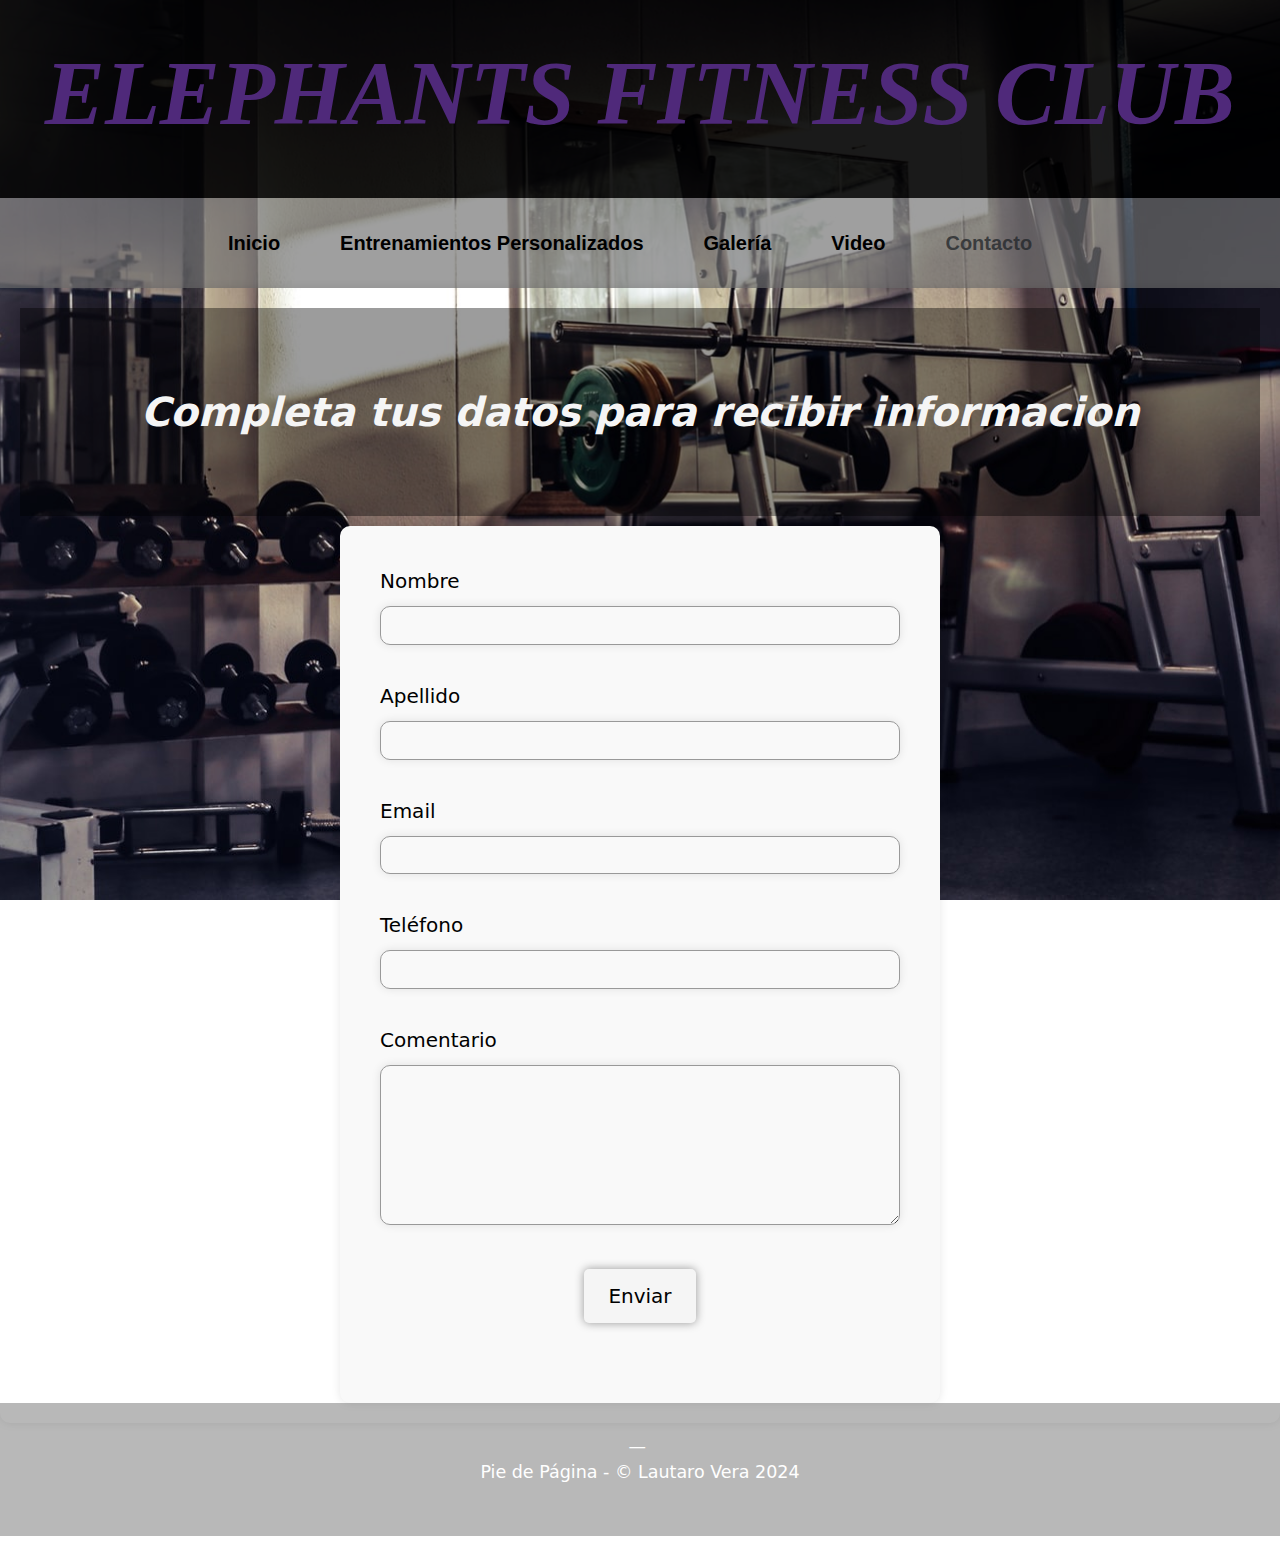
<file: contacto.html>
<!DOCTYPE html>
<html lang="es">
  <head>
    <meta charset="UTF-8" />
    <meta name="viewport" content="width=device-width, initial-scale=1" />
    <link rel="stylesheet" href="./css/bootstrap.min.css" />
    <link rel="preconnect" href="https://fonts.googleapis.com" />
    <link rel="preconnect" href="https://fonts.gstatic.com" crossorigin />
    <link
      href="https://fonts.googleapis.com/css2?family=Libre+Franklin:ital,wght@0,100..900;1,100..900&display=swap"
      rel="stylesheet"
    />
    <link
      rel="stylesheet"
      href="https://cdnjs.cloudflare.com/ajax/libs/animate.css/4.1.1/animate.min.css"
    />
      <title>Contacto - Elephants Fitness Club</title>
    <link rel="stylesheet" href="estilo.css" />
  </head>
  <body>
    <header class="encabezado">
      <h1 class="animate__animated animate__slideInLeft display-2">
        <strong><em> ELEPHANTS FITNESS CLUB</em></strong>
      </h1>
    </header>
    <nav class="menu">
      <ul class="nav nav-pills justify-content-center">
        <li class="nav-item">
          <a class="nav-link" href="index.html"
            >Inicio</a
          >
        </li>
          <li class="nav-item">
              <a class="nav-link" href="index.html">Entrenamientos Personalizados</a>
          </li>
          <li class="nav-item">
              <a class="nav-link " href="galeria.html">Galería</a>
          </li>
          <li class="nav-item">
              <a class="nav-link" href="video.html">Video</a>
          </li>
          <li class="nav-item">
              <a class="nav-link disabled" href="contacto.html">Contacto</a>
          </li>
      </ul>
  </nav>
    <main>
      <div class="formulario-seccion">
      <div class="columna left">
        <div class="dato">
        <h2 class="contacto bold-italic"><em>Completa tus datos para recibir informacion</em></h2></div>
        <form
          action="https://formspree.io/f/xoqgbpwp"
          method="POST"
          class="formulario"
        >
          <p>
            <label for="nombre">Nombre</label>
            <input type="text" name="nombre" required />
          </p>
          <p>
            <label for="apellido">Apellido</label>
            <input type="text" name="apellido" required />
          </p>
          <p>
            <label for="email">Email</label>
            <input type="email" name="email" required />
          </p>
          <p>
            <label for="telefono">Teléfono</label>
            <input type="number" name="telefono" />
          </p>
          <p>
            <label for="comentario">Comentario</label>
            <textarea id="comentario" name="comentario"></textarea>
          </p>
          <p class="acciones"><input type="submit" value="Enviar" /></p>
        </form>
        <script
          src="https://formspree.io/js/formbutton-v1.min.js"
          defer
        ></script>
      </div>
    </div>
    </main>
    <footer class="pie py-4 text-white text-center blockquote-footer">
      <p>Pie de Página - &copy; Lautaro Vera 2024</p>
    </footer>
    <script
      src="https://cdn.jsdelivr.net/npm/@popperjs/core@2.11.8/dist/umd/popper.min.js"
      integrity="sha384-I7E8VVD/ismYTF4hNIPjVp/Zjvgyol6VFvRkX/vR+Vc4jQkC+hVqc2pM8ODewa9r"
      crossorigin="anonymous"
    ></script>
    <script src="./js/bootstrap.min.js"></script>
  </body>
</html>
</file>
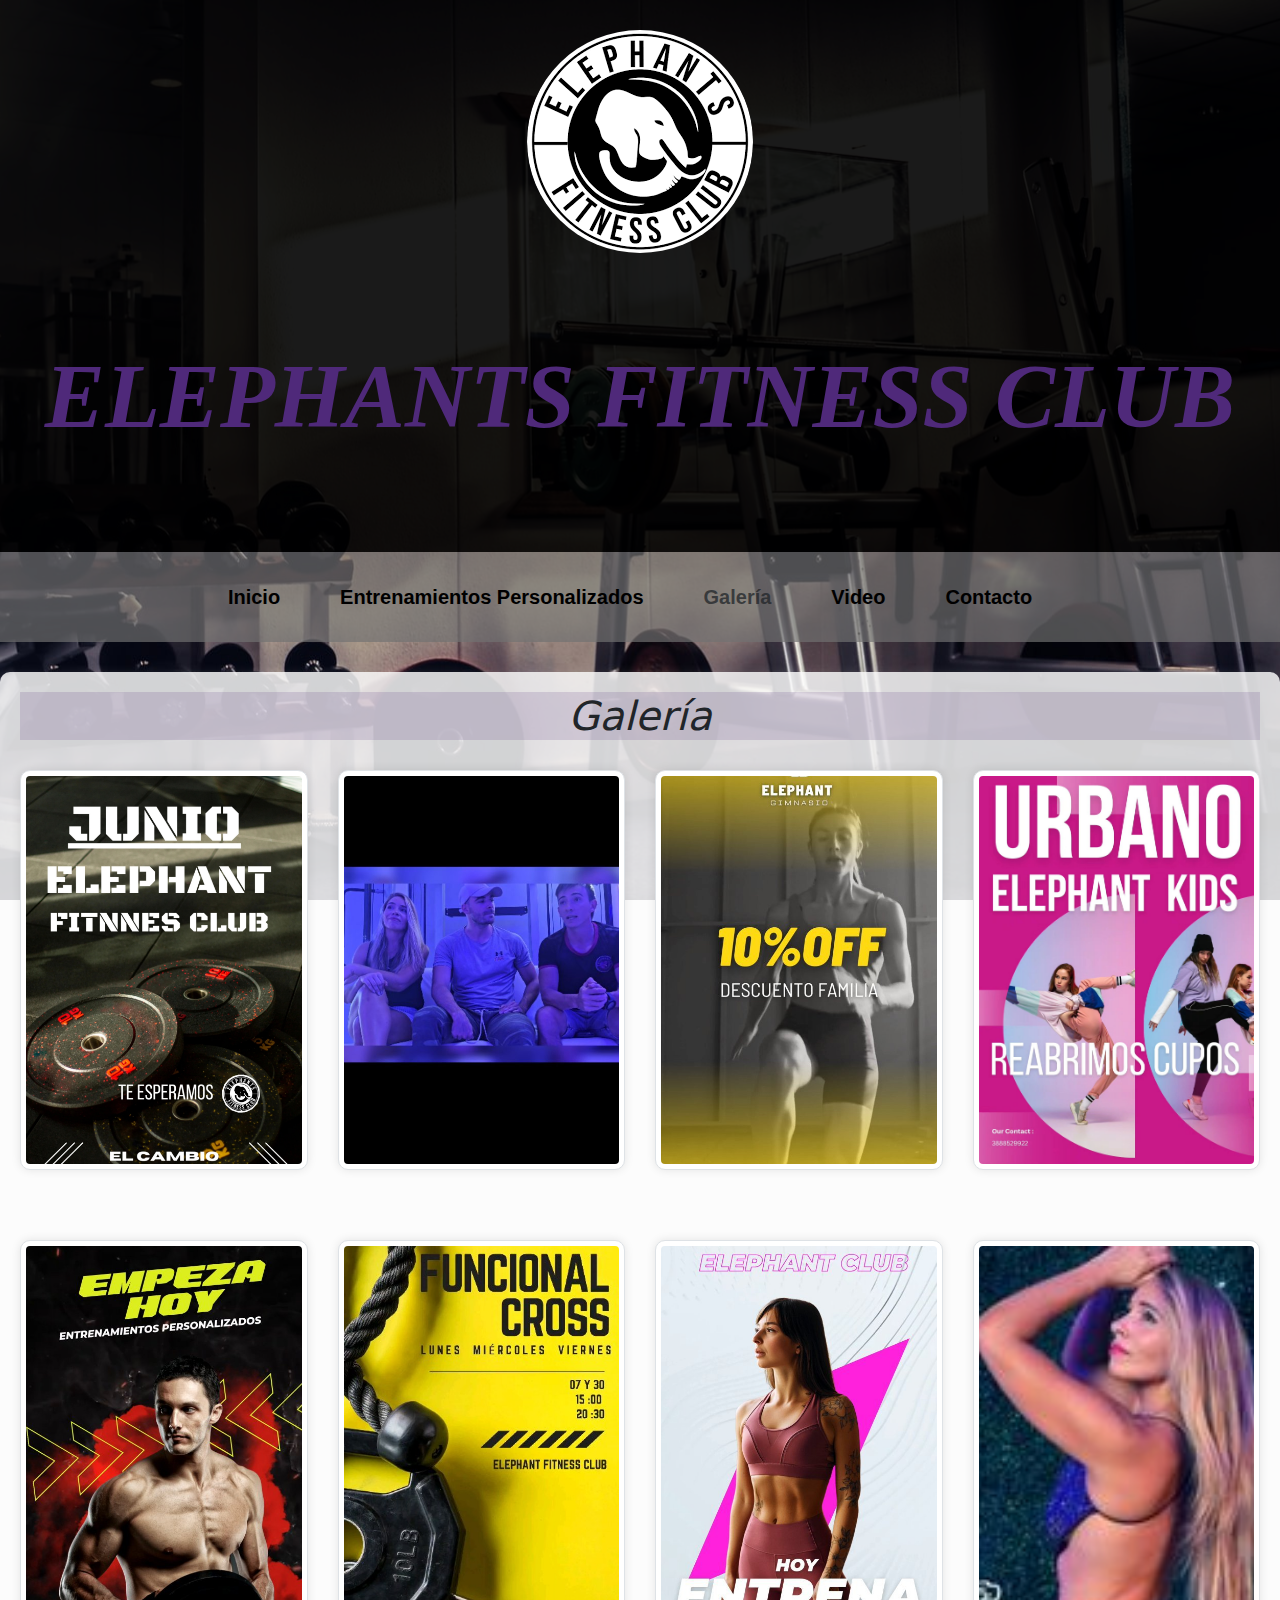
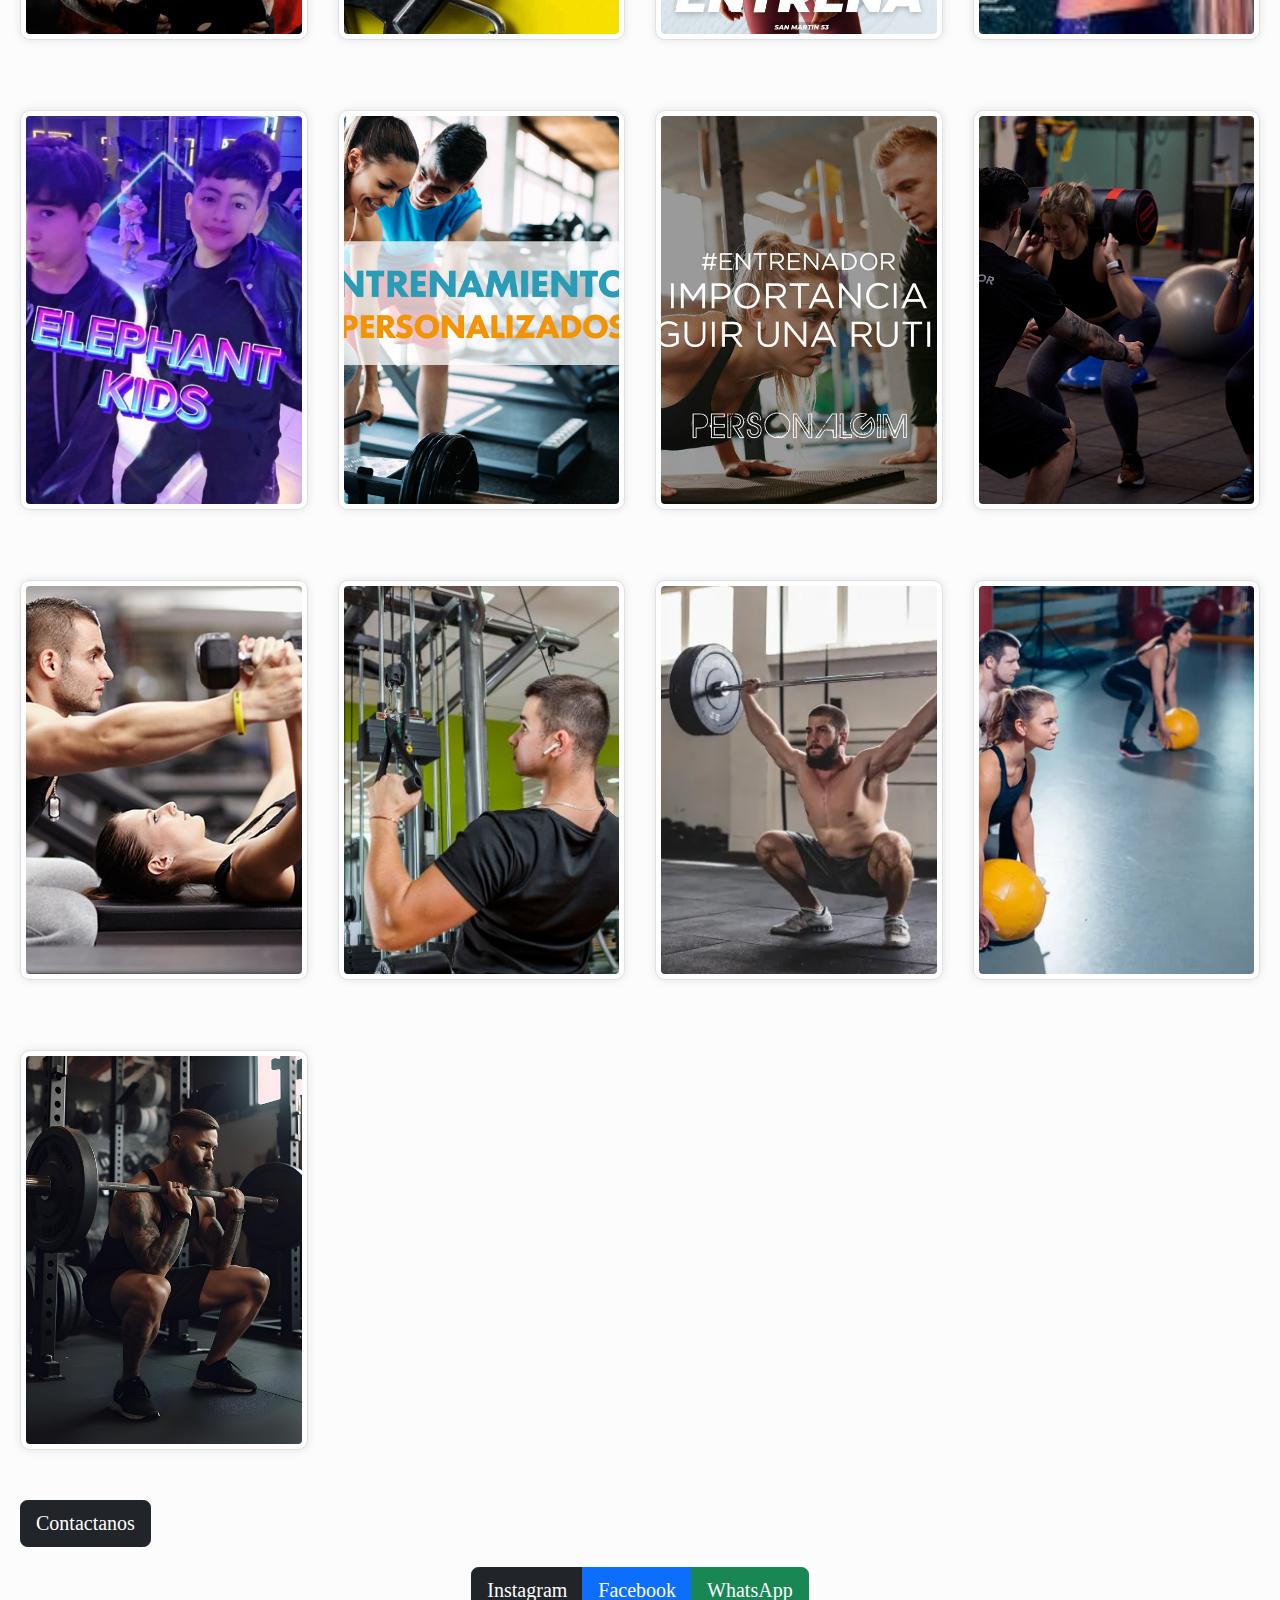
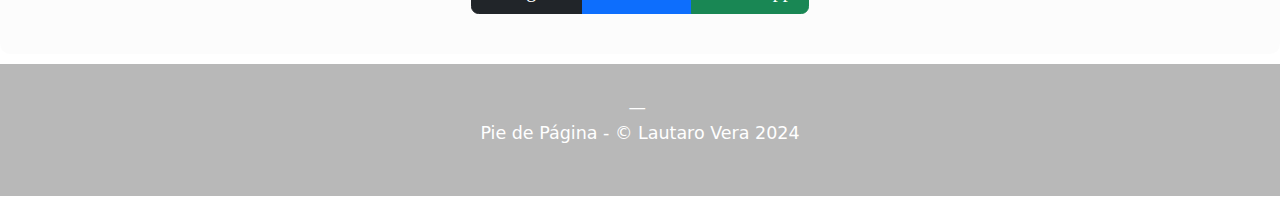
<file: galeria.html>
<!DOCTYPE html>
<html lang="es">
  <head>
    <meta charset="UTF-8" />
    <meta name="viewport" content="width=device-width, initial-scale=1.0" />
    <title>Elephants Fitness Club</title>
    <link rel="stylesheet" href="./css/bootstrap.min.css" />
    <link
      rel="stylesheet"
      href="./normalize.css-master/normalize.css-master/normalize.css"
    />
    <link rel="preconnect" href="https://fonts.googleapis.com" />
    <link rel="preconnect" href="https://fonts.gstatic.com" crossorigin />
    <link
      href="https://fonts.googleapis.com/css2?family=Libre+Franklin:ital,wght@0,100..900;1,100..900&display=swap"
      rel="stylesheet"
    />
    <link
      rel="stylesheet"
      href="https://cdnjs.cloudflare.com/ajax/libs/animate.css/4.1.1/animate.min.css"
    />
    <link rel="stylesheet" href="estilo.css" />
  </head>
  <body class="galeria">
    <header class="encabezado">
      <img
        src="img/logo.png"
        alt="Logo de Elephants Fitness Club"
        class="logo animate__animated animate__fadeInDown"
      />
      <h1 class="animate__animated animate__fadeInDown display-2">
        ELEPHANTS FITNESS CLUB
      </h1>
    </header>
    <nav class="menu">
      <ul class="nav nav-pills justify-content-center">
        <li class="nav-item">
          <a class="nav-link" href="index.html"
            >Inicio</a
          >
        </li>
        <li class="nav-item">
          <a class="nav-link" href="entranamientosP.html"
            >Entrenamientos Personalizados</a
          >
        </li>
        <li class="nav-item">
          <a class="nav-link disabled" href="galeria.html">Galería</a>
        </li>
        <li class="nav-item">
          <a class="nav-link" href="video.html">Video</a>
        </li>
        <li class="nav-item">
          <a class="nav-link" href="contacto.html">Contacto</a>
        </li>
      </ul>
    </nav>
    <section id="seccion2" class="seccion my-4">
      <h2 class="h2 text-bg"><i>Galería</i></h2>
      <article class="contenido__img">
        <div class="row">
          <div class="col-md-6 col-lg-3 mb-4">
            <img
              src="./img/Screenshot_20240603_120304_WhatsApp.jpg"
              alt="Descripción de la imagen"
              class="img-fluid imagen img-thumbnail"
            />
          </div>
          <div class="col-md-6 col-lg-3 mb-4">
            <img
              src="./img/elephantclub (@elephant_fitness_club) • Fotos y vídeos de Instagram_files/409359299_375245828230918_8737225540771713475_n.jpg"
              alt="Descripción de la imagen"
              class="img-fluid imagen img-thumbnail"
            />
          </div>
          <div class="col-md-6 col-lg-3 mb-4">
            <img
              src="./img/elephantclub (@elephant_fitness_club) • Fotos y vídeos de Instagram_files/400237089_3566020650345308_3366899465696254288_n.jpg"
              alt="Descripción de la imagen"
              class="img-fluid imagen img-thumbnail"
            />
          </div>
          <div class="col-md-6 col-lg-3 mb-4">
            <img
              src="./img/elephantclub (@elephant_fitness_club) • Fotos y vídeos de Instagram_files/400126669_7305741506116051_6968380658721160248_n.heic"
              alt="Descripción de la imagen"
              class="img-fluid imagen img-thumbnail"
            />
          </div>
          <div class="col-md-6 col-lg-3 mb-4">
            <img
              src="./img/elephantclub (@elephant_fitness_club) • Fotos y vídeos de Instagram_files/400288930_3189009478067616_7013332895519526458_n.jpg"
              alt="Descripción de la imagen"
              class="img-fluid imagen img-thumbnail"
            />
          </div>
          <div class="col-md-6 col-lg-3 mb-4">
            <img
              src="./img/elephantclub (@elephant_fitness_club) • Fotos y vídeos de Instagram_files/400811059_211629901958393_8849694168296195479_n.jpg"
              alt="Descripción de la imagen"
              class="img-fluid imagen img-thumbnail"
            />
          </div>
          <div class="col-md-6 col-lg-3 mb-4">
            <img
              src="./img/elephantclub (@elephant_fitness_club) • Fotos y vídeos de Instagram_files/403946082_1812807585800120_5675956454085510309_n.jpg"
              alt="Descripción de la imagen"
              class="img-fluid imagen img-thumbnail"
            />
          </div>
          <div class="col-md-6 col-lg-3 mb-4">
            <img
              src="./img/elephantclub (@elephant_fitness_club) • Fotos y vídeos de Instagram_files/409613750_733644418783365_903581038033290661_n.jpg"
              alt="Descripción de la imagen"
              class="img-fluid imagen img-thumbnail"
            />
          </div>
          <div class="col-md-6 col-lg-3 mb-4">
            <img
              src="./img/elephantclub (@elephant_fitness_club) • Fotos y vídeos de Instagram_files/438852578_1584962162342303_7525057507429327637_n.jpg"
              alt="Descripción de la imagen"
              class="img-fluid imagen img-thumbnail"
            />
          </div>
          <div class="col-md-6 col-lg-3 mb-4">
            <img
              src="./img/entrenamiento-personalizado-blog.jpg"
              alt="Descripción de la imagen"
              class="img-fluid imagen img-thumbnail"
            />
          </div>
          <div class="col-md-6 col-lg-3 mb-4">
            <img
              src="./img/Gimnasio-con-entrenamiento-físico-personalizado.jpg"
              alt="Gimnasio con entrenamiento físico personalizado"
              class="img-fluid imagen img-thumbnail"
            />
          </div>
          <div class="col-md-6 col-lg-3 mb-4">
            <img
              src="./img/SVF06533-1.jpg"
              alt="SVF06533"
              class="img-fluid imagen img-thumbnail"
            />
          </div>
          <div class="col-md-6 col-lg-3 mb-4">
            <img
              src="./img/portada3.jpg"
              alt="Portada"
              class="img-fluid imagen img-thumbnail"
            />
          </div>
          <div class="col-md-6 col-lg-3 mb-4">
            <img
              src="./img/freepik-export-202405300142002c3Z.jpeg"
              alt="freepik"
              class="img-fluid imagen img-thumbnail"
            />
          </div>
          <div class="col-md-6 col-lg-3 mb-4">
            <img
               width="200%" src="./img/PORTADAS-CURSOS-ACADEMY-4.jpg"
              alt=""
              class="img-fluid imagen img-thumbnail"
            />
          </div>
          <div class="col-md-6 col-lg-3 mb-4">
            <img
            width="200%" src="./img/depositphotos_175920768-stock-photo-athletes-squat-with-the-ball.jpg"
              alt=""
              class="img-fluid imagen img-thumbnail"
            />
          </div>
          <div class="col-md-6 col-lg-3 mb-4">
            <img
              src="./img/handsome-young-man-working-out-with-barbell-gym_1142-40544.jpg"
              alt="handsome"
              class="img-fluid imagen img-thumbnail"
            />
          </div>
        </div>
        <p>
          <a  class="btn btn-success btn-dark "  href="contacto.html">Contactanos</a>
          <div class="text-center">
            <div class="btn-group">
            <a class="btn btn-info btn-dark" href="https://www.instagram.com/elephant_fitness_club/" target="_blank">Instagram</a>
            <a class="btn btn-primary btn-xs" href="https://www.facebook.com/profile.php?id=100064335480495&locale=es_LA" target="_blank">Facebook</a>
            <a class="btn btn-success" href="https://wa.me/+5493888528712" target="_blank">WhatsApp</a>
          </div>
          </div>
        </p>
      </article>
    </section>
    <footer class="pie py-4 text-white text-center blockquote-footer">
      <p>Pie de Página - &copy; Lautaro Vera 2024</p>
    </footer>
    <script
      src="https://cdn.jsdelivr.net/npm/@popperjs/core@2.11.8/dist/umd/popper.min.js"
      integrity="sha384-I7E8VVD/ismYTF4hNIPjVp/Zjvgyol6VFvRkX/vR+Vc4jQkC+hVqc2pM8ODewa9r"
      crossorigin="anonymous"
    ></script>
    <script src="./js/bootstrap.min.js"></script>
    <!-- Lightbox container -->
<div id="lightbox" class="lightbox">
  <span class="close">&times;</span>
  <img class="lightbox-content" id="lightbox-img">
</div>

<script>
  document.addEventListener('DOMContentLoaded', function() {
    const images = document.querySelectorAll('.imagen');
    const lightbox = document.getElementById('lightbox');
    const lightboxImg = document.getElementById('lightbox-img');
    const close = document.querySelector('.close');

    images.forEach(image => {
      image.addEventListener('click', function() {
        lightbox.style.display = 'block';
        lightboxImg.src = this.src;
      });
    });

    close.addEventListener('click', function() {
      lightbox.style.display = 'none';
    });

    lightbox.addEventListener('click', function(e) {
      if (e.target !== lightboxImg) {
        lightbox.style.display = 'none';
      }
    });
  });
</script>

  </body>
</html>
</file>
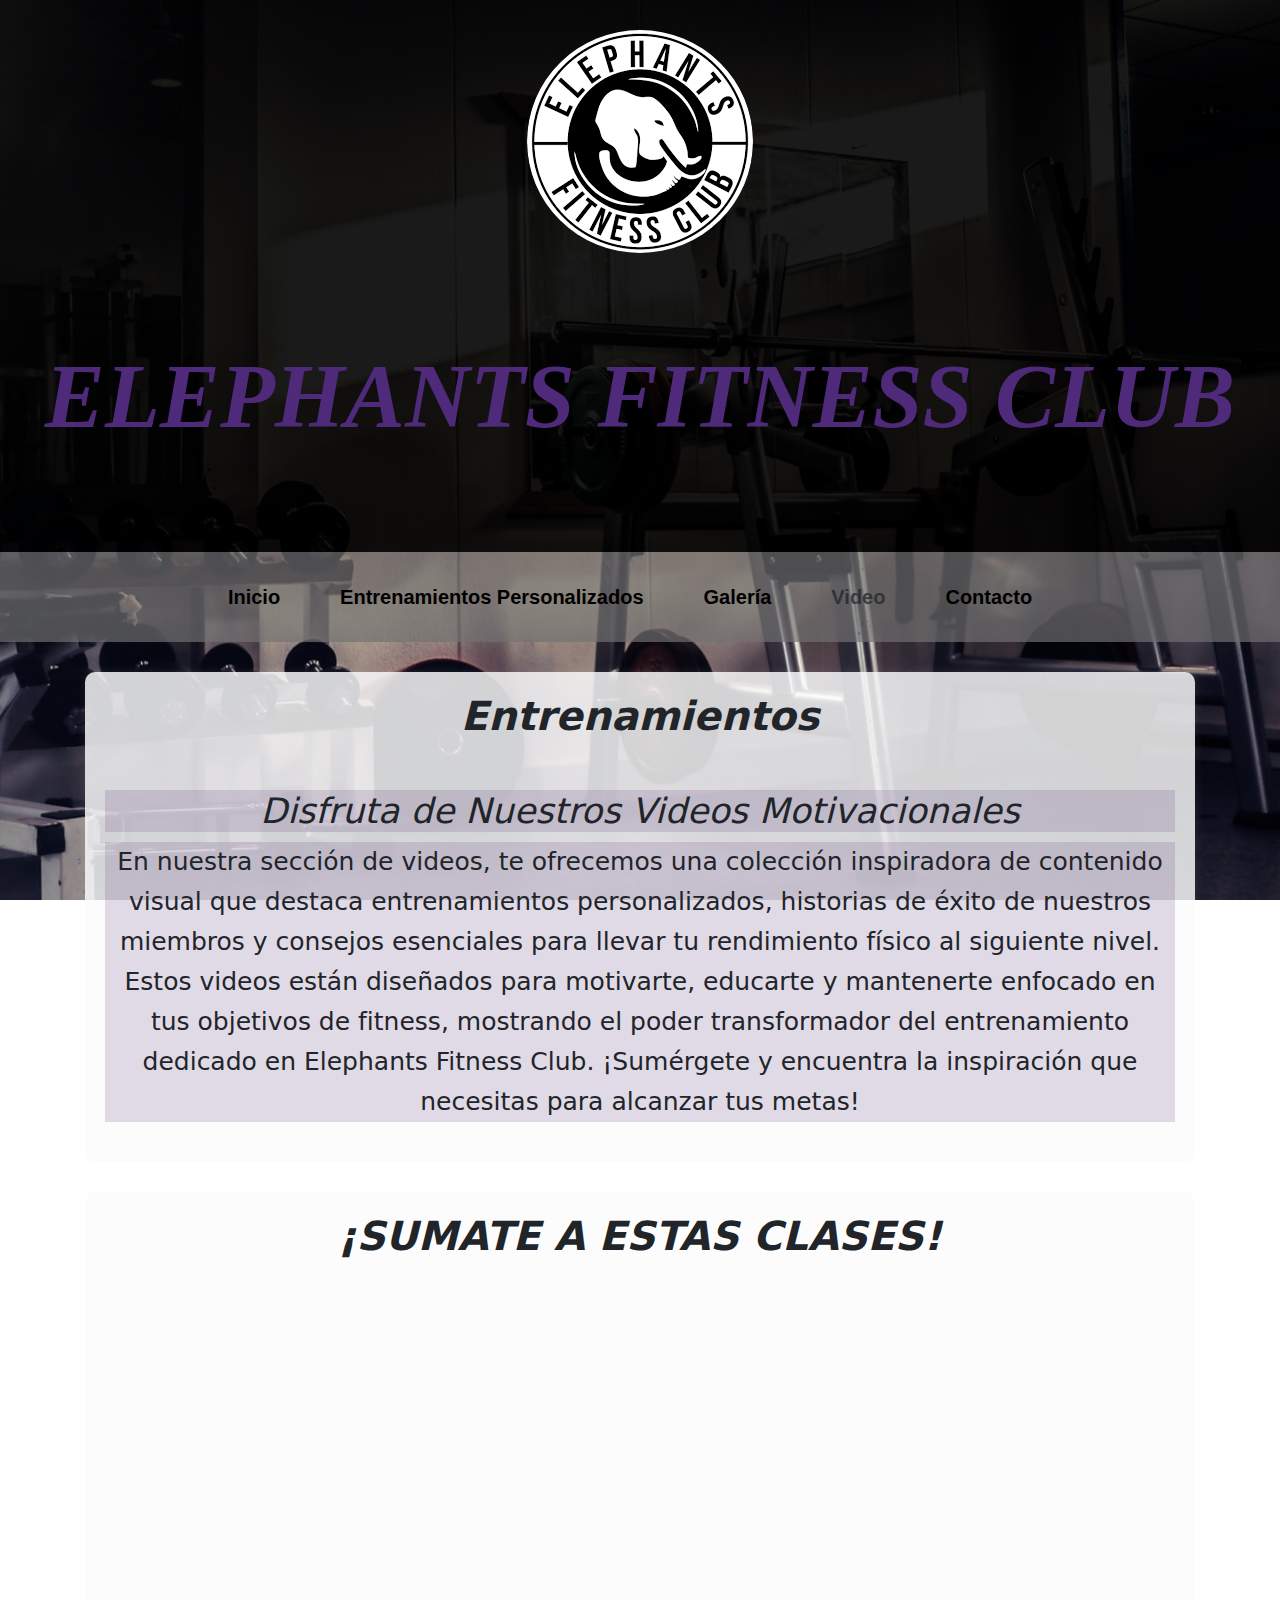
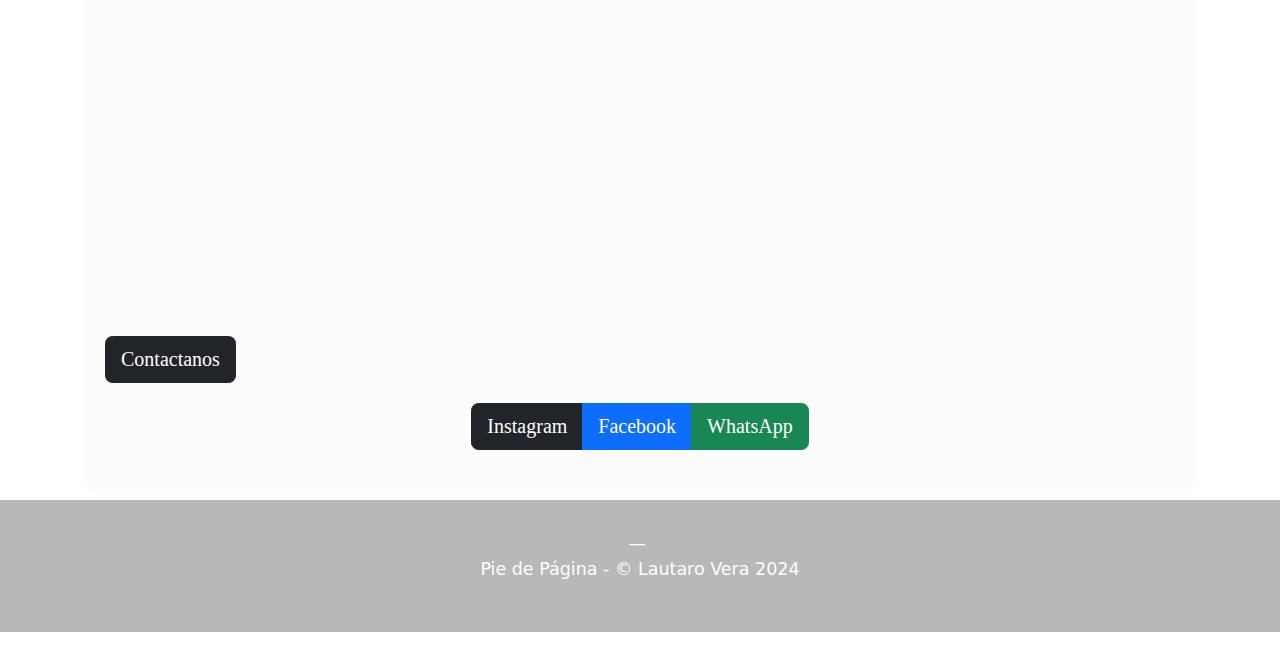
<file: video.html>
<!DOCTYPE html>
<html lang="es">
  <head>
    <meta charset="UTF-8" />
    <meta name="viewport" content="width=device-width, initial-scale=1.0" />
    <title>Elephants Fitness Club</title>
    <link rel="stylesheet" href="./css/bootstrap.min.css" />
    <link
      rel="stylesheet"
      href="./normalize.css-master/normalize.css-master/normalize.css"
    />
    <link rel="preconnect" href="https://fonts.googleapis.com" />
    <link rel="preconnect" href="https://fonts.gstatic.com" crossorigin />
    <link
      href="https://fonts.googleapis.com/css2?family=Libre+Franklin:ital,wght@0,100..900;1,100..900&display=swap"
      rel="stylesheet"
    />
    <link
      rel="stylesheet"
      href="https://cdnjs.cloudflare.com/ajax/libs/animate.css/4.1.1/animate.min.css"
    />
    <link rel="stylesheet" href="estilo.css" />
  </head>
  <body>
    <header class="encabezado">
      <img
        src="img/logo.png"
        alt="Logo de Elephants Fitness Club"
        class="logo animate__animated animate__fadeInDown"
      />
      <h1 class="animate__animated animate__fadeInDown display-2">
        ELEPHANTS FITNESS CLUB
      </h1>
    </header>
    <nav class="menu">
      <ul class="nav nav-pills justify-content-center">
        <li class="nav-item">
          <a class="nav-link" href="index.html"
            >Inicio</a
          >
        </li>
        <li class="nav-item">
          <a class="nav-link" href="entranamientosP.html"
            >Entrenamientos Personalizados</a
          >
        </li>
        <li class="nav-item">
          <a class="nav-link" href="galeria.html">Galería</a>
        </li>
        <li class="nav-item">
          <a class="nav-link disabled" href="video.html">Video</a>
        </li>
        <li class="nav-item">
          <a class="nav-link" href="contacto.html">Contacto</a>
        </li>
      </ul>
    </nav>
    <main class="container">
      <section id="seccion1" class="seccion my-4">
        <h2 class="h2"><strong><i>Entrenamientos</i></strong></h2>
        <br>
        <article class="contenido">
          <h3><i>Disfruta de Nuestros Videos Motivacionales</i></h3>
          <div class="text-bg">
          <p class="lead">
            <b>En nuestra sección de videos, te ofrecemos una colección inspiradora de contenido visual que destaca entrenamientos personalizados, historias de éxito de nuestros miembros y consejos esenciales para llevar tu rendimiento físico al siguiente nivel. Estos videos están diseñados para motivarte, educarte y mantenerte enfocado en tus objetivos de fitness, mostrando el poder transformador del entrenamiento dedicado en Elephants Fitness Club. ¡Sumérgete y encuentra la inspiración que necesitas para alcanzar tus metas!</b>
          </p>
        </div>
        </article>
      </section>
      <section id="seccion3" class="seccion my-4">
        <h2 class="h2 bold-italic">¡SUMATE A ESTAS CLASES!</h2>
        <br>
        <article class="contenido">
          <div class="embed-responsive embed-responsive-16by9">
          <script async src="//www.instagram.com/embed.js"></script>
            <iframe
            width="350" height="300"
              class="embed-responsive-item"
              src="https://www.youtube.com/embed/hZDzTTS3y8o?si=8OosJdfhsWqJ3X7M"
              title="YouTube video player"
              allow="accelerometer; autoplay; clipboard-write; encrypted-media; gyroscope; picture-in-picture; web-share"
              referrerpolicy="strict-origin-when-cross-origin"
              allowfullscreen
            ></iframe>
            <iframe width="350" height="300" src="https://www.youtube.com/embed/9tViCwyysfA?si=vmNoawqHubcw0PIa" title="YouTube video player" frameborder="0" allow="accelerometer; autoplay; clipboard-write; encrypted-media; gyroscope; picture-in-picture; web-share" referrerpolicy="strict-origin-when-cross-origin" allowfullscreen></iframe>
            <iframe width="350" height="300" src="https://www.youtube.com/embed/TY2G2iI6V8M?si=lIxY8E-2czCZVBBs" title="YouTube video player" frameborder="0" allow="accelerometer; autoplay; clipboard-write; encrypted-media; gyroscope; picture-in-picture; web-share" referrerpolicy="strict-origin-when-cross-origin" allowfullscreen></iframe>
            <iframe width="350" height="300" src="https://www.youtube.com/embed/xP4iItH8HBU?si=yenoiWh8sUQrTn2i" title="YouTube video player" frameborder="0" allow="accelerometer; autoplay; clipboard-write; encrypted-media; gyroscope; picture-in-picture; web-share" referrerpolicy="strict-origin-when-cross-origin" allowfullscreen></iframe>
            <iframe width="350" height="300" src="https://www.youtube.com/embed/FeR-4_Opt-g?si=0aaOcYgBxMvhZuLS" title="YouTube video player" frameborder="0" allow="accelerometer; autoplay; clipboard-write; encrypted-media; gyroscope; picture-in-picture; web-share" referrerpolicy="strict-origin-when-cross-origin" allowfullscreen></iframe>
            <p>
              <a class="btn btn-success btn-dark" href="contacto.html">Contactanos</a>
              <div class="text-center">
                <div class="btn-group">
                <a class="btn btn-info btn-dark" href="https://www.instagram.com/elephant_fitness_club/" target="_blank">Instagram</a>
                <a class="btn btn-primary btn-xs" href="https://www.facebook.com/profile.php?id=100064335480495&locale=es_LA" target="_blank">Facebook</a>
                <a class="btn btn-success" href="https://wa.me/+5493888528712" target="_blank">WhatsApp</a>
              </div>
              </div>
            </p>
          </div>
        </article>
      </section>
    </main>
    <footer class="pie py-4  text-white text-center blockquote-footer">
      <p>Pie de Página - &copy; Lautaro Vera 2024</p>
    </footer>
    <script
      src="https://cdn.jsdelivr.net/npm/@popperjs/core@2.11.8/dist/umd/popper.min.js"
      integrity="sha384-I7E8VVD/ismYTF4hNIPjVp/Zjvgyol6VFvRkX/vR+Vc4jQkC+hVqc2pM8ODewa9r"
      crossorigin="anonymous"
    ></script>
    <script src="./js/bootstrap.min.js"></script>
  </body>
</html>
</file>
<file: estilo.css>
@import url("https://fonts.googleapis.com/css2?family=Jersey+25&family=Roboto+Mono:ital,wght@0,100..700;1,100..700&family=Roboto:ital,wght@0,100;0,300;0,400;0,500;0,700;0,900;1,100;1,300;1,400;1,500;1,700;1,900&display=swap");

* {
  margin: 0;
  padding: 0;
  box-sizing: border-box;
}

html {
  font-size: 20px;
}

body {
  background: url('./img/photo-1558611848-73f7eb4001a1.jpg') no-repeat center center fixed; /* Ruta de la imagen de fondo */
  background-size: cover; /* Asegura que la imagen cubra todo el fondo */
  font-optical-sizing: auto;
  font-weight: 400;
  font-style: normal;
  overflow: auto;

}

.permanent-marker-regular {
  font-family: "Permanent Marker", cursive;
  font-weight: 400;
  font-style: normal;

}

header.encabezado {
  background: #000000e5;
  color: #4f297a;
  font-family: "Permanent Marker", cursive;
  font-weight: bold;
  font-style: italic;
  padding: 20px 0;
  text-align: center;
}
.display-2{
  color: #4f297a;
  font-weight: bold;
  font-style: italic;
  padding: 20px 0;
  text-align: center;
}

.ir_arriba {
  background-color: rgba(131, 131, 131, 0.7);
  text-align: center;
  color: #fff;
  border-radius: 50%;
  text-decoration: none;
  position: fixed;
  bottom: 20px;
  right: 20px;
  padding: 10px;
}

a {
  color: #fff;
}

.menu {
  background-color: #727272ad;
  padding: 1em;
  text-align: center;
  list-style-type: none;
  font-family:Verdana, Geneva, Tahoma, sans-serif ;
  font-weight: bold;

}

.menu ul {
  list-style-type: none;
  padding: 0;
}


.menu ul li {
  display: inline;
  margin-right: 20px;
  animation-name: aparecer;
  animation-duration: 4s;
}

.menu ul li a {
  color: #000;
  text-decoration: none;
}

.h2{
    text-align: center;
}

.seccion {
  margin-bottom: 20px;
  background-color: #fcfcfcd5;
  box-shadow: 0 0 10px rgba(255, 254, 254, 0.1);
  border-radius: 10px;
  padding: 1rem;
  line-height: 2rem;
}

.imagen,
.video {
  max-width: 100%;
  height: auto;
  display: block;
  margin: 1rem auto;
  border-radius: 10px;
  box-shadow: 0 0 10px rgba(0, 0, 0, 0.1);
}
#seccion2 img {
  width: 200%;
  height: 400px;
  object-fit: cover;
}
.text-bg{
  background-color: #5e3f812d;
  text-align: center;
  justify-content: center;
}

h3{
  text-align: center;
  background-color: #5e3f812d;
}


.pie {
  background: #33333359;
  color: white;
  padding: 20px 0;
  text-align: center;
}

iframe {
  border: none;
}

@keyframes aparecer {
  0% {
    opacity: 0;
  }
  100% {
    opacity: 1;
  }
}
.contacto {
    display: flex;
    flex-direction: column;
    align-items: center;
    justify-content: center;
    padding: 2em;
  }
  .contacto h2 {
    text-align: center;
    margin-bottom: 1em;
  }

  .bold-italic {
    font-weight: bold;
    font-style: italic;
  }

  .formulario {
    width: 100%;
    max-width: 600px;
    margin: 0 auto;
    background-color: #f9f9f9;
    padding: 2em;
    border-radius: 10px;
    box-shadow: 0 0 10px rgba(0, 0, 0, 0.1);
  }

  .formulario-seccion {
    background-color: rgba(78, 36, 114, 0);
    color: #000000;
    padding: 1rem;
    border-radius: 10px;
    box-shadow: 0 0 10px rgba(0, 0, 0, 0.1);

  }
  .dato{
    background-color: #00000063;
    color: #f5f5f5;
    text-align: center;
  }

  .formulario label {
    vertical-align: top;
    width: 100%;
    margin-bottom: 0.5em;
  }

  .formulario input, .formulario textarea {
    background-color: #f9f9f9;
    padding: 0.4em 0.6em;
    border-radius: 10px;
    box-shadow: 0 0 10px rgba(0, 0, 0, 0.1);
    border: 1px solid #999;
    font-size: 0.8em;
    width: 100%;
    margin-bottom: 1em;
  }

  .formulario input[type="submit"] {
    background-color: #f5f5f5;
    box-shadow: 0 0 10px rgb(0, 0, 0, 0.4);
    color: black;
    font-size: 1em;
    width: auto;
    cursor: pointer;
    padding: 0.6em 1.2em;
    border: none;
    border-radius: 5px;
  }

  .formulario textarea {
    height: 10em;
    resize: both;
  }

  .formulario .acciones {
    text-align: center;
  }

  .logo {
    max-width: 350px; /* Ajustar el tamaño según sea necesario */
    height: auto;
    border-radius: 50%;
    display: block;
    margin: 0 auto;
    padding: 10px 0;
  }
  .btn{
    font-family: cursive;
  }

  .testimonio1{
    background-color: #5e3f812d;
    padding: 0;
    margin-bottom: 0.4em;
    text-align: center;
}
.testimonio2{
  background-color: rgba(184, 184, 184, 0.315);
  padding: 0;
  margin-bottom: 0.4em;
}
/* Lightbox styles */
.lightbox {
  display: none;
  position: fixed;
  z-index: 999;
  left: 0;
  top: 0;
  width: 100%;
  height: 100%;
  overflow: auto;
  background-color: rgba(0, 0, 0, 0.8);
}

.lightbox-content {
  position: relative;
  margin: auto;
  padding: 10px;
  width: 90%;
  max-width: 700px;
}

.close {
  position: absolute;
  top: 20px;
  right: 35px;
  color: white;
  font-size: 40px;
  font-weight: bold;
  transition: 0.3s;
}

.close:hover,
.close:focus {
  color: #bbb;
  text-decoration: none;
  cursor: pointer;
}
/* Styles for zoom effect */
.img-thumbnail {
  position: relative;
  transition: transform 0.3s ease;
}

.img-thumbnail:hover {
  transform: scale(1.2);
  z-index: 10;
}


  @media (max-width: 420px) {
    body {
      background-color: rgba(78, 36, 114, 0.13);
    }

    .nav ul {
      flex-direction: column; /* Coloca los elementos del menú en una columna */
      align-items: center;
    }

    .nav ul li {
      margin: 10px 0; /* Ajusta el margen para los elementos del menú */
    }

    .nav ul li a {
      padding: 10px 20px; /* Ajusta el padding para los botones */
      font-size: 16px; /* Ajusta el tamaño de la fuente para los botones */
    }

    .formulario-seccion {
      padding: 10px; /* Reduce el padding para la sección del formulario */
    }

    .formulario label {
      width: 100%; /* Asegúrate de que los labels ocupen todo el ancho */
      margin-bottom: 5px; /* Añade un margen inferior para separar los labels de los inputs */
    }

    .formulario input,
    .formulario textarea {
      width: 100%; /* Asegúrate de que los inputs ocupen todo el ancho */
      font-size: 14px; /* Ajusta el tamaño de la fuente para los inputs */
    }

    .formulario input[type="submit"] {
      padding: 10px 20px; /* Ajusta el padding para el botón de envío */
      font-size: 16px; /* Ajusta el tamaño de la fuente para el botón de envío */
    }

    .encabezado img {
      width: 50px; /* Ajusta el tamaño del logo en el encabezado */
      height: auto;
    }

    .encabezado h1 {
      font-size: 24px; /* Ajusta el tamaño de la fuente para el encabezado */
    }
  }
</file>
